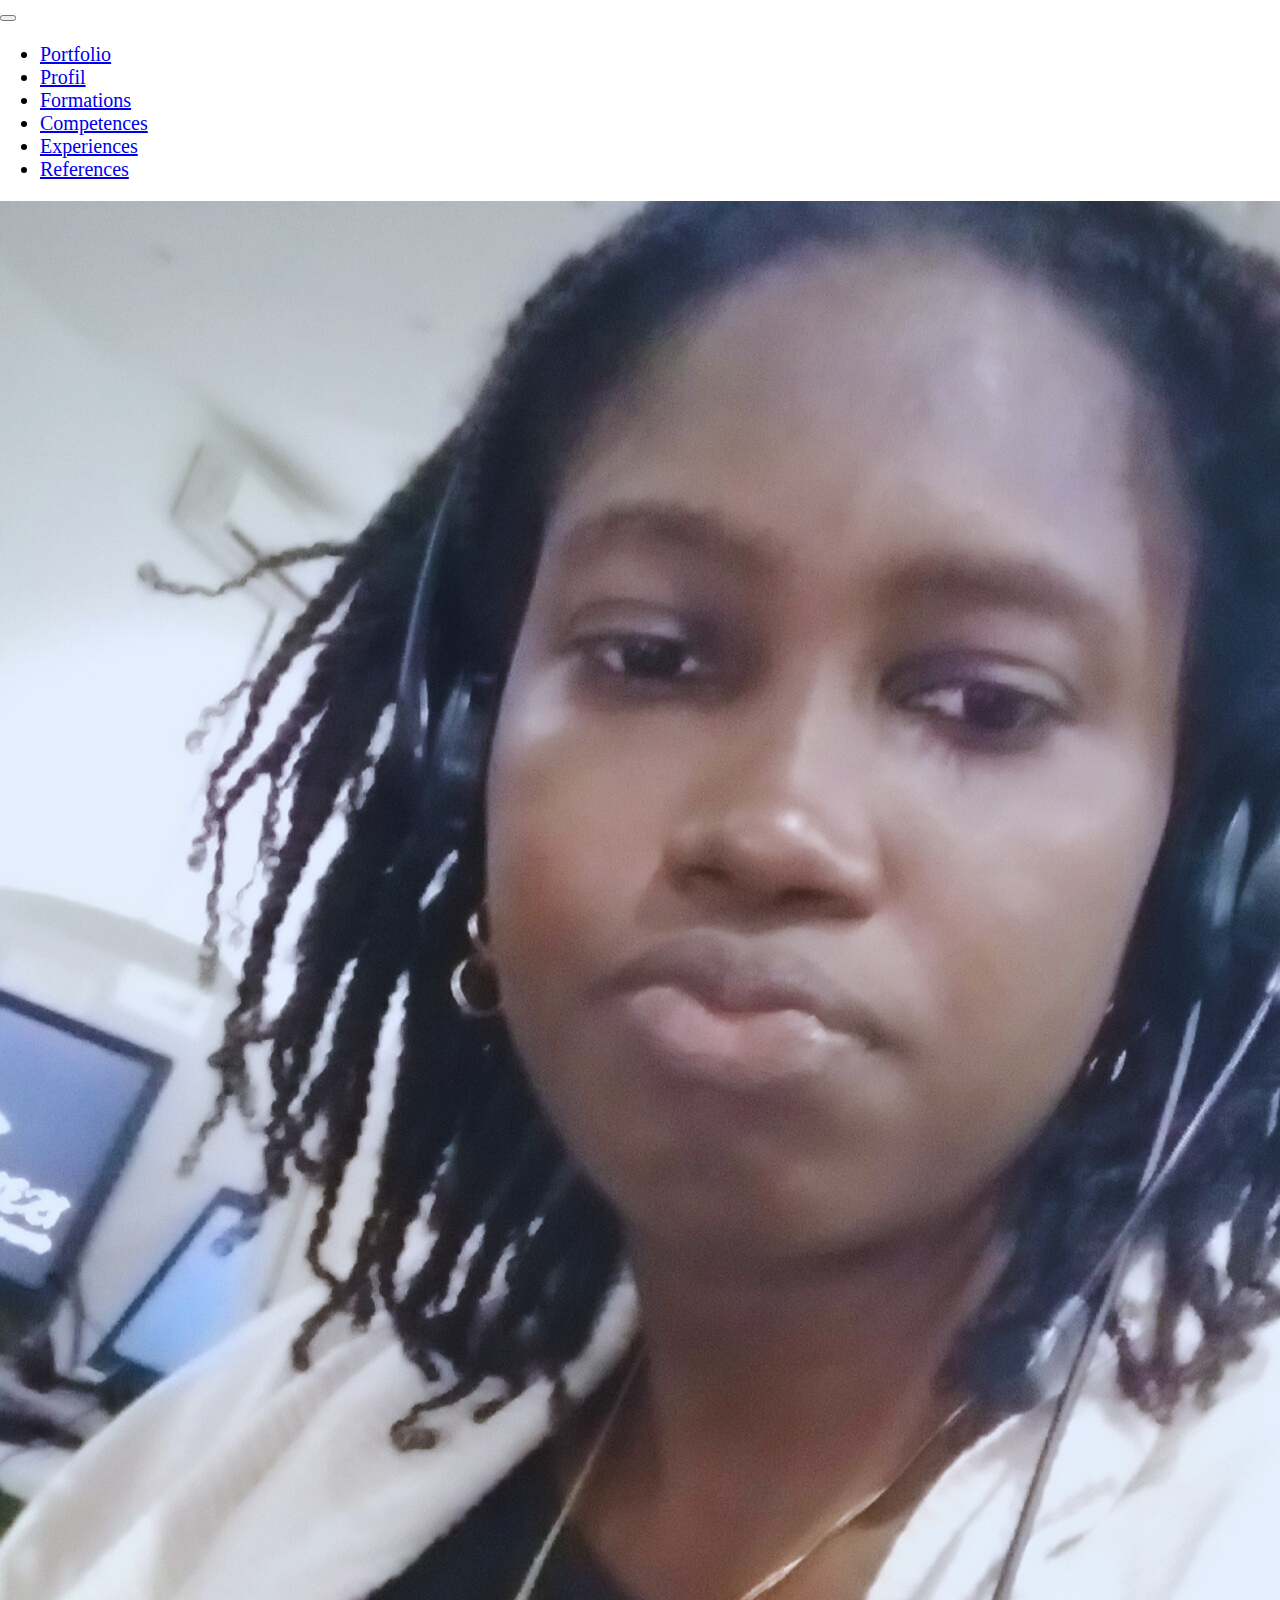
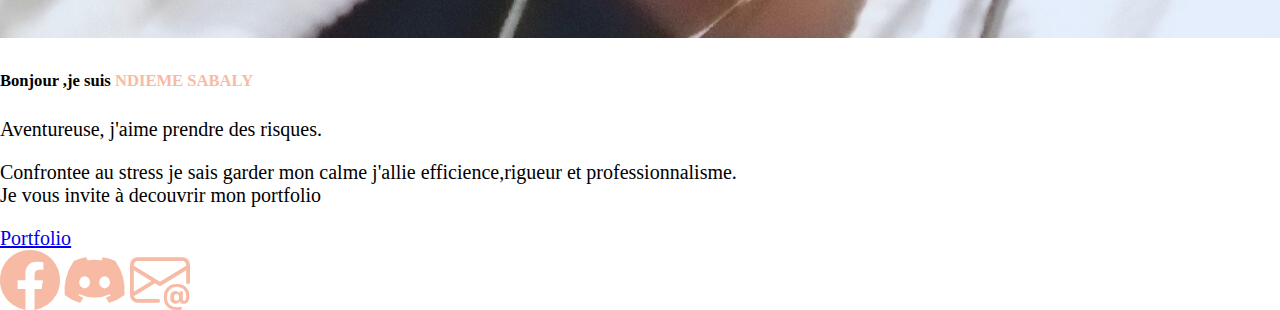
<file: index.html>
<!DOCTYPE html>
<html lang="en">
<head>
    <meta charset="UTF-8">
    <meta http-equiv="X-UA-Compatible" content="IE=edge">
    <meta name="viewport" content="width=device-width, initial-scale=1.0">
    <title>Document</title>
    <link rel="stylesheet" href="style.css">
    <link href="https://cdn.jsdelivr.net/npm/bootstrap@5.0.2/dist/css/bootstrap.min.css" rel="stylesheet" integrity="sha384-EVSTQN3/azprG1Anm3QDgpJLIm9Nao0Yz1ztcQTwFspd3yD65VohhpuuCOmLASjC" crossorigin="anonymous">
    <link rel="stylesheet" href="https://cdn.jsdelivr.net/npm/bootstrap-icons@1.10.4/font/bootstrap-icons.css">
</head>
<body>
    <header>
    <nav class="navbar navbar-expand-lg navbar-light bg-light">
  <div class="container-fluid">
    <button class="navbar-toggler" type="button" data-bs-toggle="collapse" data-bs-target="#navbarTogglerDemo01" aria-controls="navbarTogglerDemo01" aria-expanded="false" aria-label="Toggle navigation">
      <span class="navbar-toggler-icon"></span>
    </button>
    <div class="collapse navbar-collapse" id="navbarTogglerDemo01">
      <ul class="navbar-nav me-auto mb-2 mb-lg-0">
        <li class="nav-item">
          <a class="nav-link active" aria-current="page" href="Portfolio">Portfolio</a>
        </li>
        <li class="nav-item">
            <a class="nav-link" href="Profil.html">Profil</a>
          </li>
          <li class="nav-item">
            <a class="nav-link" href="Formations.html">Formations</a>
          </li>
          <li class="nav-item">
            <a class="nav-link" href="Competence.html">Competences</a>
          </li>
        <li class="nav-item">
          <a class="nav-link" href="Experiences.html">Experiences</a>
        </li>
        <li class="nav-item">
          <a class="nav-link" href="references.html">References</a>
        </li>
      </ul>
    </div>
  </div>
</nav>
</header>
<section id="Porfolio">
    <div class="card mb-3">
        <div class="row g-0">
          <div class="col-md-4">
            <img src="profilcanva.jpg" class="img-fluid rounded-start" alt="...">
          </div>
          <div class="col-md-8">
            <div class="card-body">
              <h5 class="card-title">Bonjour ,je suis <span>NDIEME SABALY</span></h5>
              <p class="card-text">Aventureuse, j'aime prendre des risques.</p>
              <P class="card-text">Confrontee au stress je sais garder mon calme j'allie efficience,rigueur et professionnalisme.<br>
                Je vous invite à decouvrir mon portfolio
              </P>
              <a href="Profil.html" class="btn btn-primary">Portfolio</a>
            </div>
            <nav class="nav flex-column">
                <a class="nav-link" href="#"><i class="bi bi-facebook"></i></a>
                <a class="nav-link" href="#"><i class="bi bi-discord"></i></a>
                <a class="nav-link" href="#"><i class="bi bi-envelope-at"></i></a>
              </nav>
          </div>
        </div>
      </div>
</section>
    <script src="https://cdn.jsdelivr.net/npm/@popperjs/core@2.9.2/dist/umd/popper.min.js" integrity="sha384-IQsoLXl5PILFhosVNubq5LC7Qb9DXgDA9i+tQ8Zj3iwWAwPtgFTxbJ8NT4GN1R8p" crossorigin="anonymous"></script>
<script src="https://cdn.jsdelivr.net/npm/bootstrap@5.0.2/dist/js/bootstrap.min.js" integrity="sha384-cVKIPhGWiC2Al4u+LWgxfKTRIcfu0JTxR+EQDz/bgldoEyl4H0zUF0QKbrJ0EcQF" crossorigin="anonymous"></script>
</body>
</html>
</file>
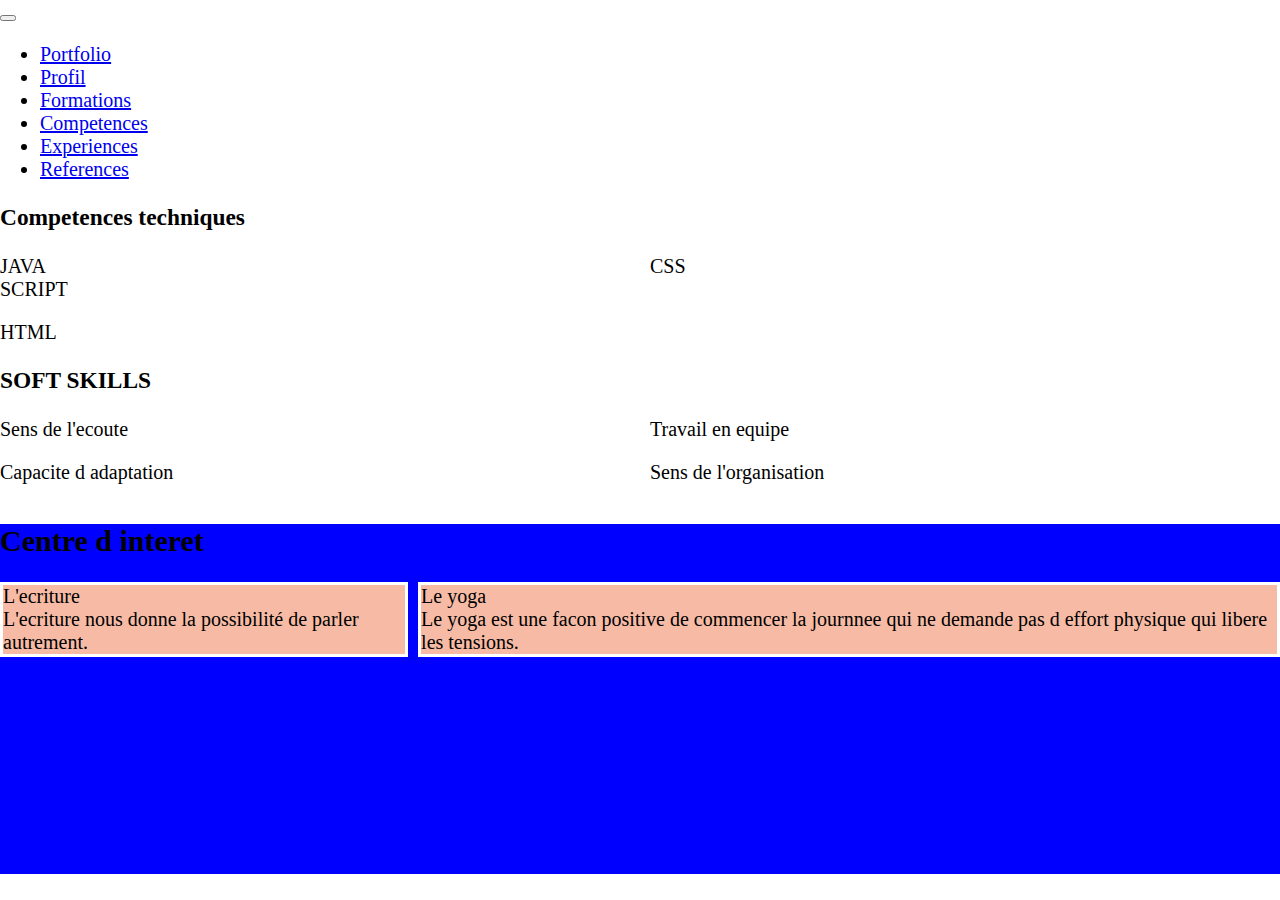
<file: Competence.html>
<!DOCTYPE html>
<html lang="en">
<head>
    <meta charset="UTF-8">
    <meta http-equiv="X-UA-Compatible" content="IE=edge">
    <meta name="viewport" content="width=device-width, initial-scale=1.0">
    <title>Document</title>
    <link rel="stylesheet" href="style.css">
    <link href="https://cdn.jsdelivr.net/npm/bootstrap@5.0.2/dist/css/bootstrap.min.css" rel="stylesheet" integrity="sha384-EVSTQN3/azprG1Anm3QDgpJLIm9Nao0Yz1ztcQTwFspd3yD65VohhpuuCOmLASjC" crossorigin="anonymous">
    <link rel="stylesheet" href="https://cdn.jsdelivr.net/npm/bootstrap-icons@1.10.4/font/bootstrap-icons.css">
</head>
<body>
    <header>
        <nav class="navbar navbar-expand-lg navbar-light bg-light">
      <div class="container-fluid">
        <button class="navbar-toggler" type="button" data-bs-toggle="collapse" data-bs-target="#navbarTogglerDemo01" aria-controls="navbarTogglerDemo01" aria-expanded="false" aria-label="Toggle navigation">
          <span class="navbar-toggler-icon"></span>
        </button>
        <div class="collapse navbar-collapse" id="navbarTogglerDemo01">
          <ul class="navbar-nav me-auto mb-2 mb-lg-0">
            <li class="nav-item">
              <a class="nav-link" aria-current="page" href="index.html">Portfolio</a>
            </li>
            <li class="nav-item">
                <a class="nav-link" href="Profil.html">Profil</a>
              </li>
              <li class="nav-item">
                <a class="nav-link" href="Formations.html">Formations</a>
              </li>
              <li class="nav-item">
                <a class="nav-link active" href="Competence.html">Competences</a>
              </li>
            <li class="nav-item">
              <a class="nav-link" href="Experiences.html">Experiences</a>
            </li>
            <li class="nav-item">
              <a class="nav-link" href="references.html">References</a>
            </li>
          </ul>
        </div>
      </div>
    </nav>
    </header>
    <section id="Competences">
    <H3>Competences techniques</H3>
    <div class="competence">
    <div class="progress">
      <div class="progress-bar" role="progressbar" style="width: 10%" aria-valuenow="10" aria-valuemin="0" aria-valuemax="100">JAVA SCRIPT</div>
    </div>
    <div class="progress">
      <div class="progress-bar" role="progressbar" style="width: 70%" aria-valuenow="70" aria-valuemin="0" aria-valuemax="100">CSS</div>
    </div>
    <div class="progress">
      <div class="progress-bar" role="progressbar" style="width: 90%" aria-valuenow="90" aria-valuemin="0" aria-valuemax="100">HTML</div>
    </div>
  </div>
    <H3>SOFT SKILLS</H3>
    <div class="competence">
    <div class="progress">
      <div class="progress-bar" role="progressbar" style="width: 99%" aria-valuenow="10" aria-valuemin="0" aria-valuemax="100">Sens de l'ecoute</div>
    </div>
    <div class="progress">
      <div class="progress-bar" role="progressbar" style="width: 98%" aria-valuenow="70" aria-valuemin="0" aria-valuemax="100">Travail en equipe</div>
    </div>
    <div class="progress">
      <div class="progress-bar" role="progressbar" style="width: 98%" aria-valuenow="90" aria-valuemin="0" aria-valuemax="100">Capacite d adaptation</div>
    </div>
    <div class="progress">
      <div class="progress-bar" role="progressbar" style="width: 98%" aria-valuenow="90" aria-valuemin="0" aria-valuemax="100">Sens de l'organisation</div>
    </div>
  </div>
</section>
  <section class="interet">
  <h2>Centre d interet</h2>
  <div class="container text-center">
    <div class="colaa">
      <div class="cola">L'ecriture<br>
        L'ecriture nous donne la possibilité de parler autrement.
      </div>
      <div class="cola">Le yoga<br>
        Le yoga est une facon positive de commencer la journnee qui ne demande pas d effort physique qui libere les tensions.
      </div>
      </div>
    </div>
        </section>
        
    <script src="https://cdn.jsdelivr.net/npm/@popperjs/core@2.9.2/dist/umd/popper.min.js" integrity="sha384-IQsoLXl5PILFhosVNubq5LC7Qb9DXgDA9i+tQ8Zj3iwWAwPtgFTxbJ8NT4GN1R8p" crossorigin="anonymous"></script>
<script src="https://cdn.jsdelivr.net/npm/bootstrap@5.0.2/dist/js/bootstrap.min.js" integrity="sha384-cVKIPhGWiC2Al4u+LWgxfKTRIcfu0JTxR+EQDz/bgldoEyl4H0zUF0QKbrJ0EcQF" crossorigin="anonymous"></script>
</body>
</html>
</file>
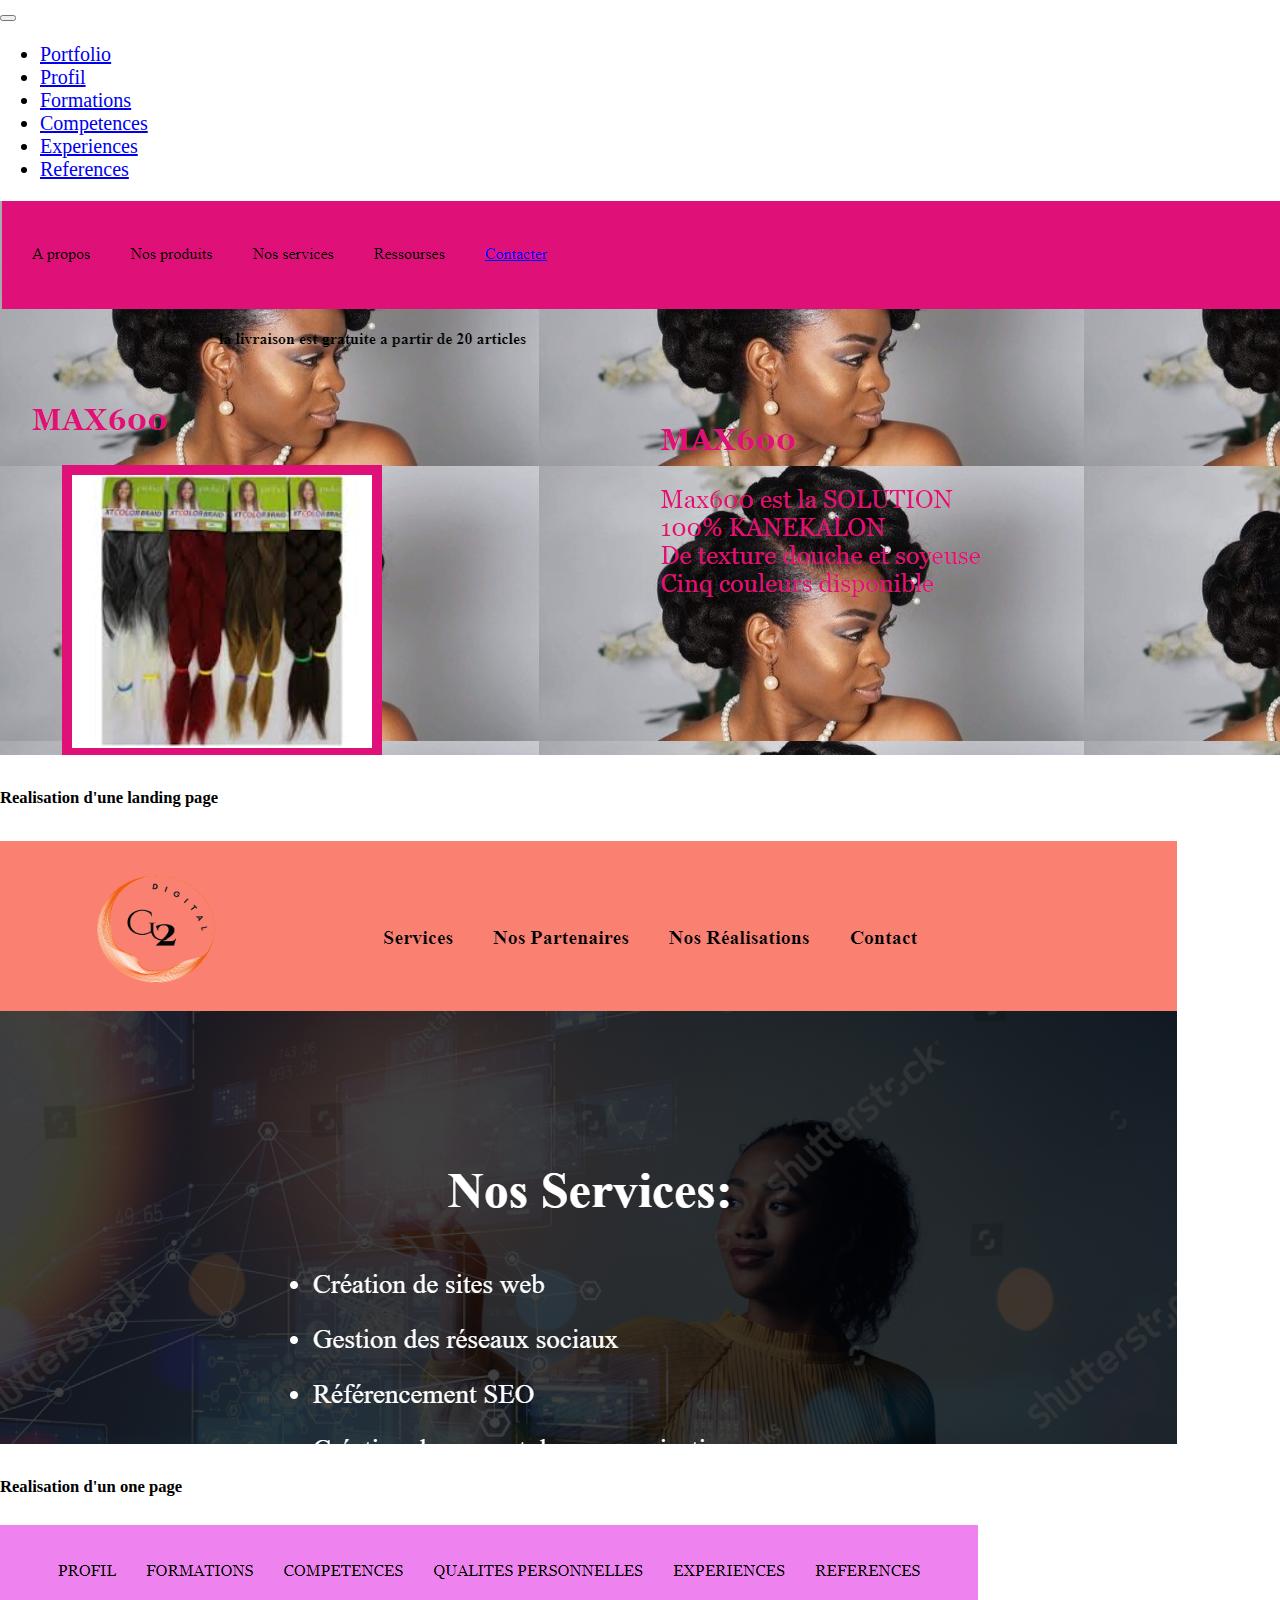
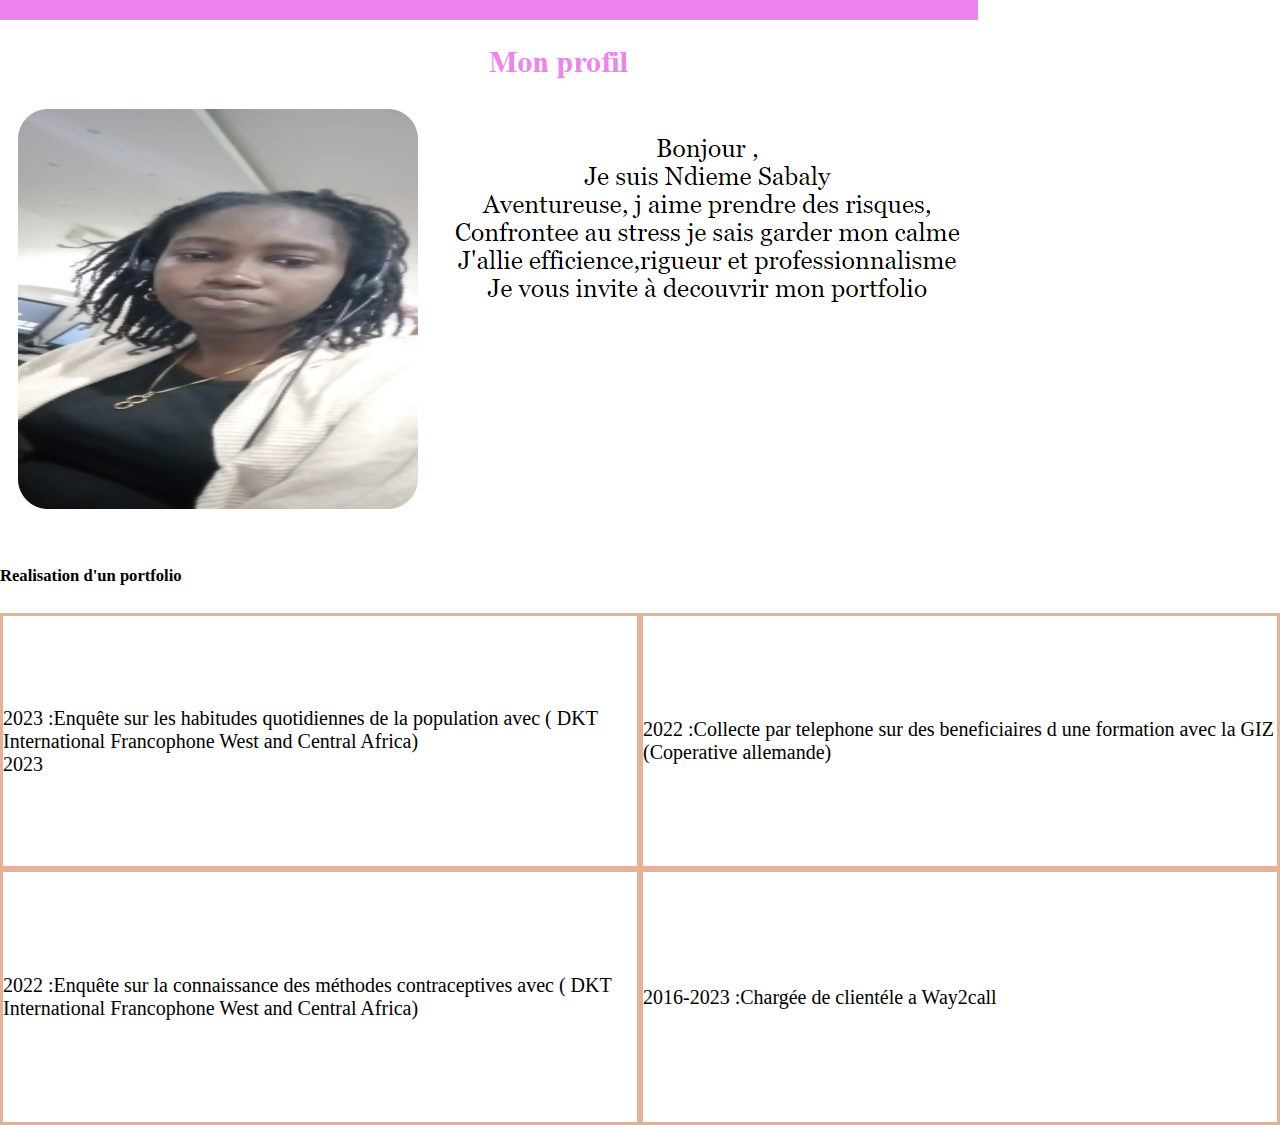
<file: Experiences.html>
<!DOCTYPE html>
<html lang="en">
<head>
    <meta charset="UTF-8">
    <meta http-equiv="X-UA-Compatible" content="IE=edge">
    <meta name="viewport" content="width=device-width, initial-scale=1.0">
    <title>Document</title>
    <link rel="stylesheet" href="style.css">
    <link href="https://cdn.jsdelivr.net/npm/bootstrap@5.0.2/dist/css/bootstrap.min.css" rel="stylesheet" integrity="sha384-EVSTQN3/azprG1Anm3QDgpJLIm9Nao0Yz1ztcQTwFspd3yD65VohhpuuCOmLASjC" crossorigin="anonymous">
    <link rel="stylesheet" href="https://cdn.jsdelivr.net/npm/bootstrap-icons@1.10.4/font/bootstrap-icons.css">
</head>
<body>
    <header>
        <nav class="navbar navbar-expand-lg navbar-light bg-light">
      <div class="container-fluid">
        <button class="navbar-toggler" type="button" data-bs-toggle="collapse" data-bs-target="#navbarTogglerDemo01" aria-controls="navbarTogglerDemo01" aria-expanded="false" aria-label="Toggle navigation">
          <span class="navbar-toggler-icon"></span>
        </button>
        <div class="collapse navbar-collapse" id="navbarTogglerDemo01">
          <ul class="navbar-nav me-auto mb-2 mb-lg-0">
            <li class="nav-item">
              <a class="nav-link" aria-current="page" href="index.html">Portfolio</a>
            </li>
            <li class="nav-item">
                <a class="nav-link" href="Profil.html">Profil</a>
              </li>
              <li class="nav-item">
                <a class="nav-link" href="Formations.html">Formations</a>
              </li>
              <li class="nav-item">
                <a class="nav-link" href="Competence.html">Competences</a>
              </li>
            <li class="nav-item">
              <a class="nav-link active" href="Experiences.html">Experiences</a>
            </li>
            <li class="nav-item">
              <a class="nav-link" href="references.html">References</a>
            </li>
          </ul>
        </div>
      </div>
    </nav>
    </header>
    <section id="Experiences">
    <div class="card-group">
        <div class="card">
          <img src="landinpage2.png" class="card-img-top" alt="...">
          <div class="card-body">
            <h5 class="card-title">Realisation d'une landing page</h5>
          </div>
        </div>
        <div class="card">
          <img src="onepage.png" class="card-img-top" alt="...">
          <div class="card-body">
            <h5 class="card-title">Realisation d'un one page</h5>
          </div>
        </div>
        <div class="card">
          <img src="portfolio.png" class="card-img-top" alt="...">
          <div class="card-body">
            <h5 class="card-title">Realisation d'un portfolio</h5>
          </div>
        </div>
      </div>
      <div class="grid text-center"  style="--bs-columns: 4; --bs-gap: 5rem;">
        <div class="forma">
            <p>2023 :Enquête sur les habitudes quotidiennes de la population avec ( DKT International Francophone West and Central Africa)<br>2023</p>
        </div>
        <div class="forma">
            <p>2022 :Collecte par telephone sur des beneficiaires d une formation avec la GIZ (Coperative allemande)</p>
        </div>
        <div class="forma">
            <p>2022 :Enquête sur la connaissance des méthodes contraceptives avec ( DKT International Francophone West and Central Africa)</p>
        </div>
        <div class="forma">
            <p>2016-2023 :Chargée de clientéle a Way2call</p>
        </div>
      </div>
    </section>
      <script src="https://cdn.jsdelivr.net/npm/@popperjs/core@2.9.2/dist/umd/popper.min.js" integrity="sha384-IQsoLXl5PILFhosVNubq5LC7Qb9DXgDA9i+tQ8Zj3iwWAwPtgFTxbJ8NT4GN1R8p" crossorigin="anonymous"></script>
<script src="https://cdn.jsdelivr.net/npm/bootstrap@5.0.2/dist/js/bootstrap.min.js" integrity="sha384-cVKIPhGWiC2Al4u+LWgxfKTRIcfu0JTxR+EQDz/bgldoEyl4H0zUF0QKbrJ0EcQF" crossorigin="anonymous"></script>
</body>
</html>
</file>
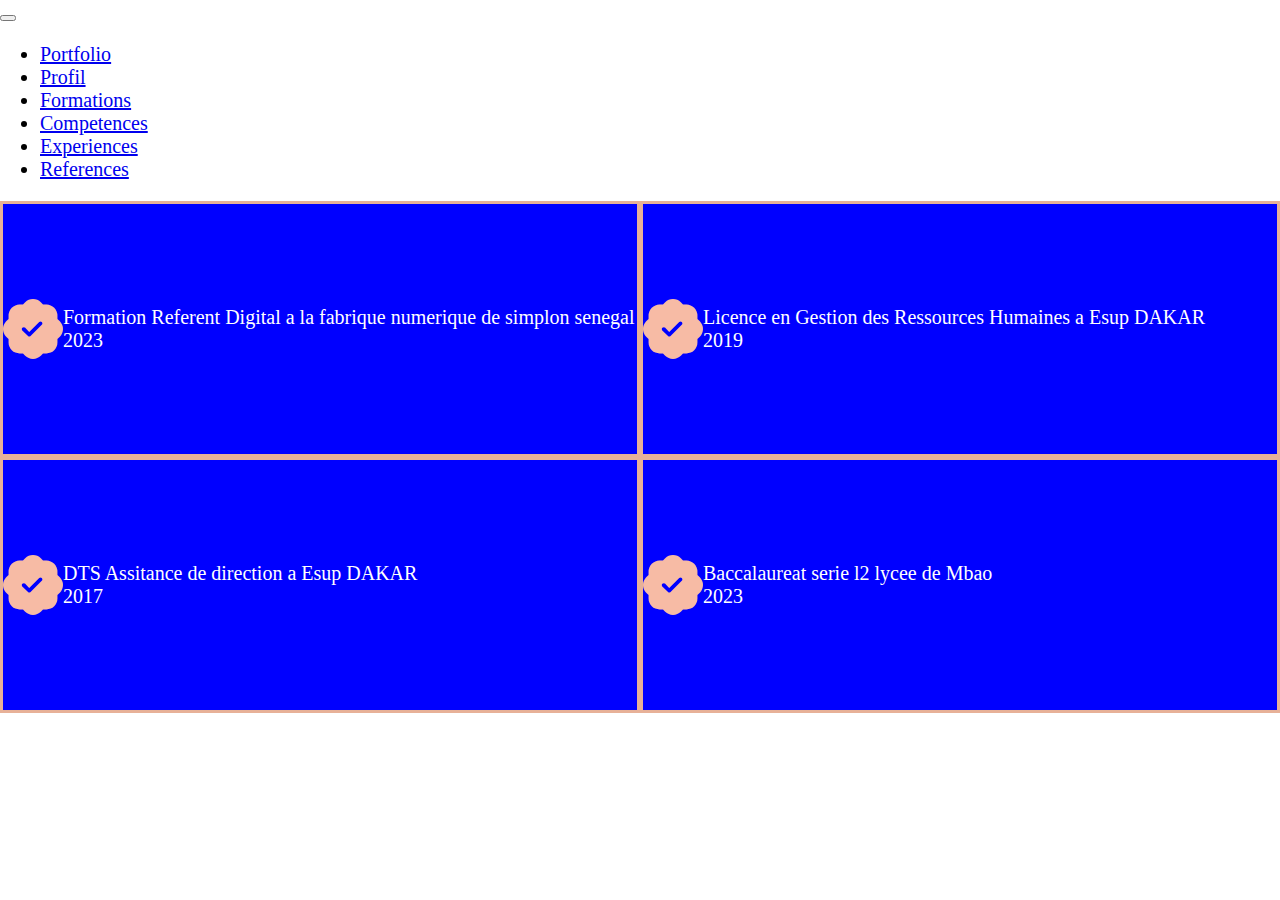
<file: Formations.html>
<!DOCTYPE html>
<html lang="en">
<head>
    <meta charset="UTF-8">
    <meta http-equiv="X-UA-Compatible" content="IE=edge">
    <meta name="viewport" content="width=, initial-scale=1.0">
    <title></title>
    <link rel="stylesheet" href="style.css">
    <link href="https://cdn.jsdelivr.net/npm/bootstrap@5.0.2/dist/css/bootstrap.min.css" rel="stylesheet" integrity="sha384-EVSTQN3/azprG1Anm3QDgpJLIm9Nao0Yz1ztcQTwFspd3yD65VohhpuuCOmLASjC" crossorigin="anonymous">
    <link rel="stylesheet" href="https://cdn.jsdelivr.net/npm/bootstrap-icons@1.10.4/font/bootstrap-icons.css">
</head>
<body>
    <header>
        <nav class="navbar navbar-expand-lg navbar-light bg-light">
      <div class="container-fluid">
        <button class="navbar-toggler" type="button" data-bs-toggle="collapse" data-bs-target="#navbarTogglerDemo01" aria-controls="navbarTogglerDemo01" aria-expanded="false" aria-label="Toggle navigation">
          <span class="navbar-toggler-icon"></span>
        </button>
        <div class="collapse navbar-collapse" id="navbarTogglerDemo01">
          <ul class="navbar-nav me-auto mb-2 mb-lg-0">
            <li class="nav-item">
              <a class="nav-link" aria-current="page" href="index.html">Portfolio</a>
            </li>
            <li class="nav-item">
                <a class="nav-link" href="Profil.html">Profil</a>
              </li>
              <li class="nav-item">
                <a class="nav-link active" href="Formations.html">Formations</a>
              </li>
              <li class="nav-item">
                <a class="nav-link" href="Competence.html">Competences</a>
              </li>
            <li class="nav-item">
              <a class="nav-link" href="Experiences.html">Experiences</a>
            </li>
            <li class="nav-item">
              <a class="nav-link" href="references.html">References</a>
            </li>
          </ul>
        </div>
      </div>
    </nav>
    </header>
    <section id="Formations">
        <div class="grid text-center"  style="--bs-columns: 4; --bs-gap: 5rem;">
            <div class="forma">
                <i class="bi bi-patch-check-fill"></i>
                <p>Formation Referent Digital a la fabrique numerique de simplon senegal<br>2023</p>
            </div>
            <div class="forma">
                <i class="bi bi-patch-check-fill"></i>
                <p>Licence en Gestion des Ressources Humaines a Esup DAKAR<br>2019</p>
            </div>
            <div class="forma">
                <i class="bi bi-patch-check-fill"></i>
                <p>DTS Assitance de direction a Esup DAKAR<br>2017</p>
            </div>
            <div class="forma">
                <i class="bi bi-patch-check-fill"></i>
                <p>Baccalaureat serie l2 lycee de Mbao<br>2023</p>
            </div>
          </div>
    <script src="https://cdn.jsdelivr.net/npm/@popperjs/core@2.9.2/dist/umd/popper.min.js" integrity="sha384-IQsoLXl5PILFhosVNubq5LC7Qb9DXgDA9i+tQ8Zj3iwWAwPtgFTxbJ8NT4GN1R8p" crossorigin="anonymous"></script>
    <script src="https://cdn.jsdelivr.net/npm/bootstrap@5.0.2/dist/js/bootstrap.min.js" integrity="sha384-cVKIPhGWiC2Al4u+LWgxfKTRIcfu0JTxR+EQDz/bgldoEyl4H0zUF0QKbrJ0EcQF" crossorigin="anonymous"></script>
</body>
</html>
</file>
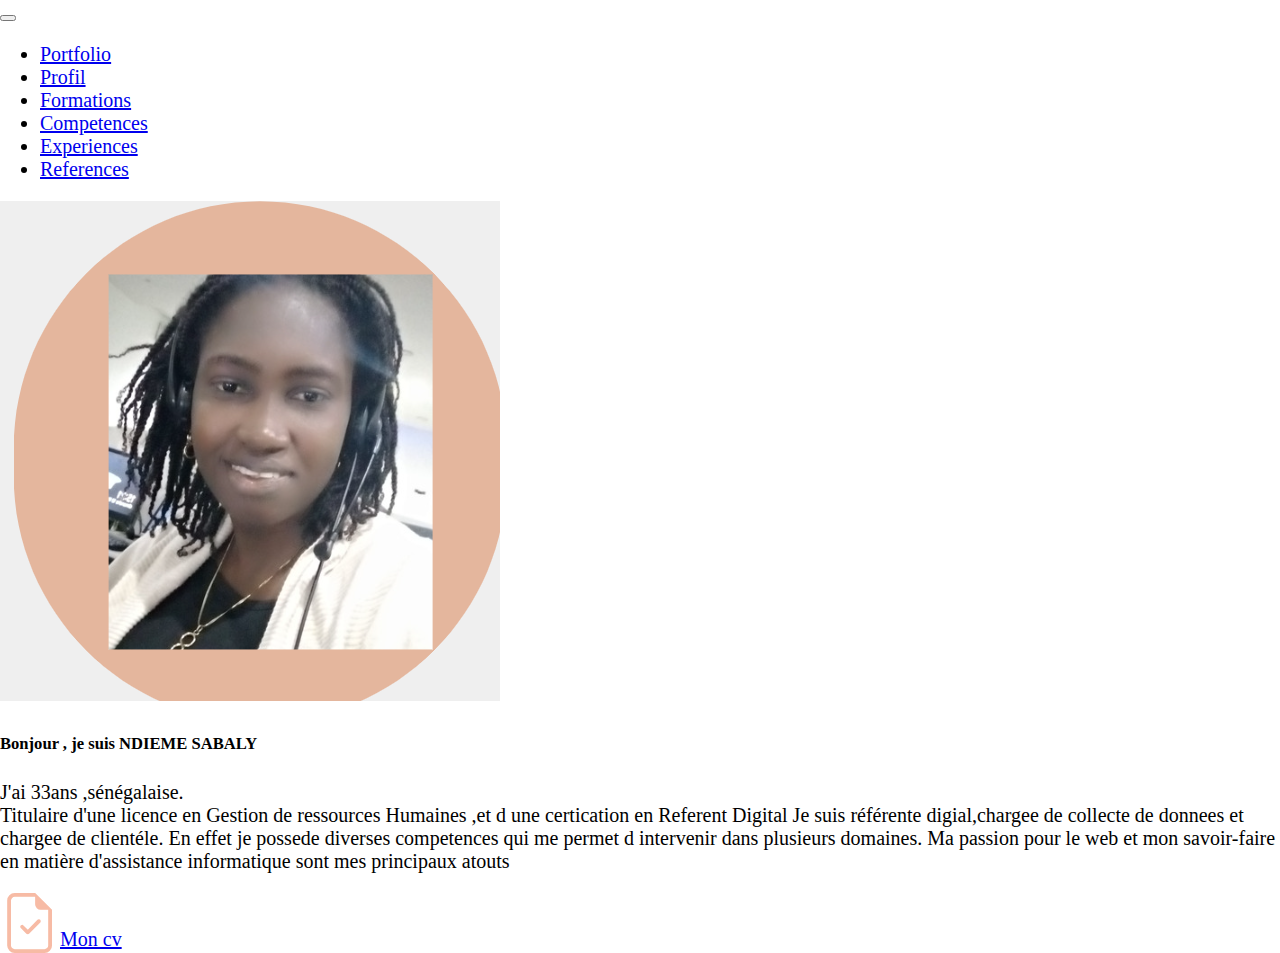
<file: Profil.html>
<!DOCTYPE html>
<html lang="en">
<head>
    <meta charset="UTF-8">
    <meta http-equiv="X-UA-Compatible" content="IE=edge">
    <meta name="viewport" content="width=device-width, initial-scale=1.0">
    <title>Document</title>
    <link rel="stylesheet" href="style.css">
    <link href="https://cdn.jsdelivr.net/npm/bootstrap@5.0.2/dist/css/bootstrap.min.css" rel="stylesheet" integrity="sha384-EVSTQN3/azprG1Anm3QDgpJLIm9Nao0Yz1ztcQTwFspd3yD65VohhpuuCOmLASjC" crossorigin="anonymous">
    <link rel="stylesheet" href="https://cdn.jsdelivr.net/npm/bootstrap-icons@1.10.4/font/bootstrap-icons.css">
</head>
<body>
    <header>
        <nav class="navbar navbar-expand-lg navbar-light bg-light">
      <div class="container-fluid">
        <button class="navbar-toggler" type="button" data-bs-toggle="collapse" data-bs-target="#navbarTogglerDemo01" aria-controls="navbarTogglerDemo01" aria-expanded="false" aria-label="Toggle navigation">
          <span class="navbar-toggler-icon"></span>
        </button>
        <div class="collapse navbar-collapse" id="navbarTogglerDemo01">
          <ul class="navbar-nav me-auto mb-2 mb-lg-0">
            <li class="nav-item">
              <a class="nav-link" aria-current="page" href="index.html">Portfolio</a>
            </li>
            <li class="nav-item">
                <a class="nav-link active" href="Profil.html">Profil</a>
              </li>
              <li class="nav-item">
                <a class="nav-link" href="Formations.html">Formations</a>
              </li>
              <li class="nav-item">
                <a class="nav-link" href="Competence.html">Competences</a>
              </li>
            <li class="nav-item">
              <a class="nav-link" href="Experiences.html">Experiences</a>
            </li>
            <li class="nav-item">
              <a class="nav-link" href="references.html">References</a>
            </li>
          </ul>
        </div>
      </div>
    </nav>
    </header>
<section id="Profil">
    <div class="card mb-3">
        <div class="row g-0">
          <div class="col-md-4">
            <img src="sab.png" class="img-fluid rounded-start" alt="...">
          </div>
          <div class="col-md-8">
            <div class="card-body">
                <h5>Bonjour , je suis NDIEME SABALY</h5>
              <p class="card-text">J'ai 33ans ,sénégalaise.<br>
                Titulaire d'une licence en Gestion de ressources Humaines ,et d une certication en Referent Digital
                Je suis référente digial,chargee de collecte de donnees et chargee de clientéle.
                En effet je possede diverses competences qui me permet d intervenir dans plusieurs domaines.
                Ma passion pour le web et mon savoir-faire en matière d'assistance informatique sont mes principaux atouts
              </P>
              <a href="#" class="btn btn-primary"><i class="bi bi-file-earmark-check"></i>Mon cv</a>
            </div>
            </div>
            </div>
</section>
    <script src="https://cdn.jsdelivr.net/npm/@popperjs/core@2.9.2/dist/umd/popper.min.js" integrity="sha384-IQsoLXl5PILFhosVNubq5LC7Qb9DXgDA9i+tQ8Zj3iwWAwPtgFTxbJ8NT4GN1R8p" crossorigin="anonymous"></script>
    <script src="https://cdn.jsdelivr.net/npm/bootstrap@5.0.2/dist/js/bootstrap.min.js" integrity="sha384-cVKIPhGWiC2Al4u+LWgxfKTRIcfu0JTxR+EQDz/bgldoEyl4H0zUF0QKbrJ0EcQF" crossorigin="anonymous"></script>
</body>
</html>
</file>
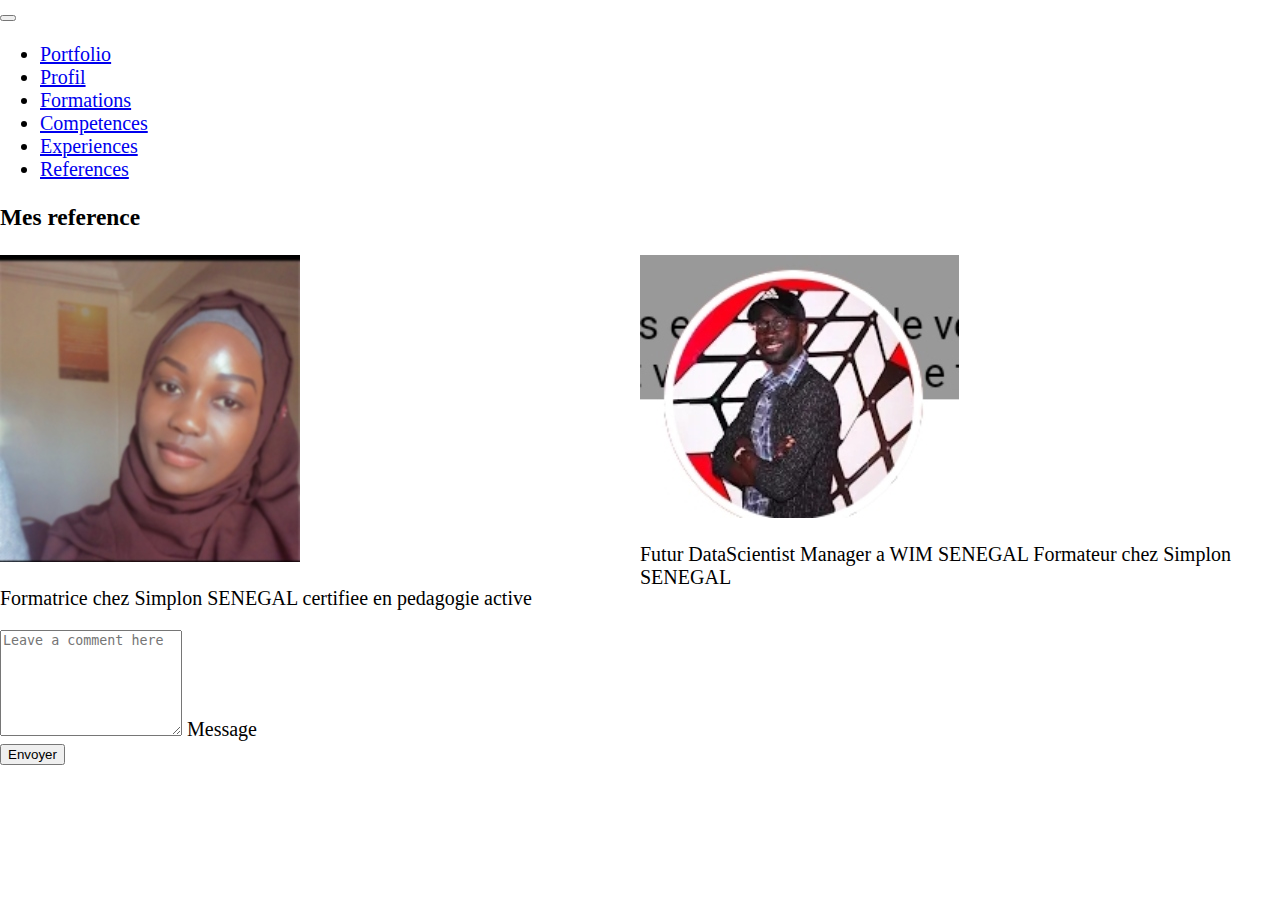
<file: references.html>
<!DOCTYPE html>
<html lang="fr">
<head>
    <meta charset="UTF-8">
    <meta http-equiv="X-UA-Compatible" content="IE=edge">
    <meta name="viewport" content="width=device-width, initial-scale=1.0">
    <title>Document</title>
    <link rel="stylesheet" href="style.css">
    <link href="https://cdn.jsdelivr.net/npm/bootstrap@5.0.2/dist/css/bootstrap.min.css" rel="stylesheet" integrity="sha384-EVSTQN3/azprG1Anm3QDgpJLIm9Nao0Yz1ztcQTwFspd3yD65VohhpuuCOmLASjC" crossorigin="anonymous">
    <link rel="stylesheet" href="https://cdn.jsdelivr.net/npm/bootstrap-icons@1.10.4/font/bootstrap-icons.css">
</head>
<body>
    <header>
        <nav class="navbar navbar-expand-lg navbar-light bg-light">
      <div class="container-fluid">
        <button class="navbar-toggler" type="button" data-bs-toggle="collapse" data-bs-target="#navbarTogglerDemo01" aria-controls="navbarTogglerDemo01" aria-expanded="false" aria-label="Toggle navigation">
          <span class="navbar-toggler-icon"></span>
        </button>
        <div class="collapse navbar-collapse" id="navbarTogglerDemo01">
          <ul class="navbar-nav me-auto mb-2 mb-lg-0">
            <li class="nav-item">
              <a class="nav-link" aria-current="page" href="Portfolio">Portfolio</a>
            </li>
            <li class="nav-item">
                <a class="nav-link" href="Profil.html">Profil</a>
              </li>
              <li class="nav-item">
                <a class="nav-link" href="Formations.html">Formations</a>
              </li>
              <li class="nav-item">
                <a class="nav-link" href="Competence.html">Competences</a>
              </li>
            <li class="nav-item">
              <a class="nav-link" href="Experiences.html">Experiences</a>
            </li>
            <li class="nav-item">
              <a class="nav-link active" href="references.html">References</a>
            </li>
          </ul>
        </div>
      </div>
    </nav>
    </header>
    <section id="references">
       <h3> Mes reference</h3>
        <div class="reference">
            <div class="tofdia">
                <img src="tofdia.jpg" class="img-fluid" alt="...">
                <p>Formatrice chez Simplon SENEGAL certifiee en pedagogie active</p>
            </div>
            <div class="tofdia">
                <img src="tofsa.jpg" class="img-fluid" alt="...">
                <p>Futur DataScientist Manager a WIM SENEGAL Formateur chez Simplon SENEGAL</p>
            </div>
        </div>
        <div class="form-floating">
            <textarea class="form-control" placeholder="Leave a comment here" id="floatingTextarea2" style="height: 100px"></textarea>
            <label for="floatingTextarea2">Message</label>
          </div>
          <div class="btn-group" role="group" aria-label="Basic example">
            <button type="button" class="btn btn-primary">Envoyer</button>
          </div>
    </section>
    <script src="https://cdn.jsdelivr.net/npm/@popperjs/core@2.9.2/dist/umd/popper.min.js" integrity="sha384-IQsoLXl5PILFhosVNubq5LC7Qb9DXgDA9i+tQ8Zj3iwWAwPtgFTxbJ8NT4GN1R8p" crossorigin="anonymous"></script>
<script src="https://cdn.jsdelivr.net/npm/bootstrap@5.0.2/dist/js/bootstrap.min.js" integrity="sha384-cVKIPhGWiC2Al4u+LWgxfKTRIcfu0JTxR+EQDz/bgldoEyl4H0zUF0QKbrJ0EcQF" crossorigin="anonymous"></script>
</body>
</html>
</file>
<file: style.css>
body{
    font-size: 20px;
    font-family: Georgia, 'Times New Roman', Times, serif;
    margin: auto;
}
.forma{
    border: 3px solid rgb(231, 177, 152);
    height: 250px;
    display: flex;
    align-items: center;
    font-size: 20px;
    font-family: Georgia, 'Times New Roman', Times, serif;
}
.grid{
    display: grid;
    grid-template-columns:repeat(2,1fr);
    align-items: center;
}
.bi::before {
    display: inline-block;
    content: "";
    vertical-align: -.125em;
    background-repeat: no-repeat;
    font-size: 60px;
    color: rgb(247, 187, 165);
  }
.competence{
display: grid;
grid-template-columns: repeat(2,1fr);
gap: 20px;
}
.interet{
    margin-top: 40px;
    height: 350px;
    background-color: blue;
}
#Formations{
    background-color: blue;
    color: white;
}
.colaa{
    display: flex;
    gap: 10px;
}
.cola{
    border: 3px solid white;
    background-color: rgb(247, 187, 165);
}
.reference{
    display: grid;
    grid-template-columns: repeat(2,1fr);
}
p{
    font-family: inherit;
    font-size: 20px;
}
span{
   color:  rgb(247, 187, 165);
}
</file>
